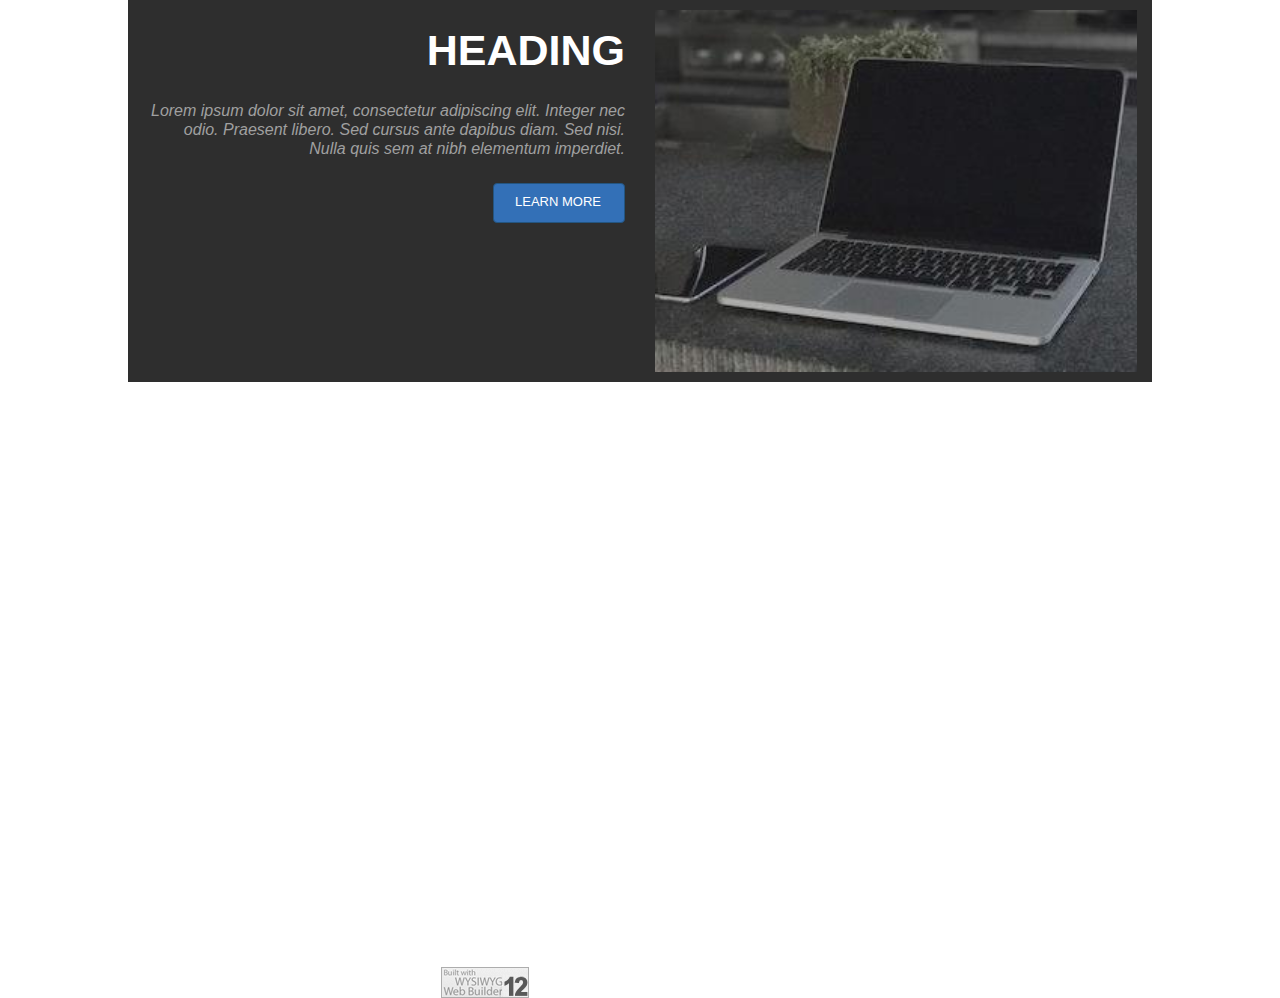
<file: learn_more.html>
<!doctype html>
<html>
<head>
<meta charset="utf-8">
<title>learn more</title>
<meta name="generator" content="WYSIWYG Web Builder 12 Trial Version - http://www.wysiwygwebbuilder.com">
<meta name="viewport" content="width=device-width, initial-scale=1.0">
<link href="Untitled2.css" rel="stylesheet">
<link href="learn_more.css" rel="stylesheet">
</head>
<body>
<a href="http://www.wysiwygwebbuilder.com" target="_blank"><img src="images/builtwithwwb12.png" alt="WYSIWYG Web Builder" style="position:absolute;left:441px;top:967px;border-width:0;z-index:250"></a>
<div id="wb_LayoutGrid3">
<div id="LayoutGrid3">
<div class="row">
<div class="col-1">
<div id="wb_Heading3" style="display:inline-block;width:100%;text-align:right;z-index:0;">
<h1 id="Heading3">HEADING</h1>
</div>
<div id="wb_Text3">
<span style="color:#A0A0A0;font-family:Arial;font-size:16px;"><em>Lorem ipsum dolor sit amet, consectetur adipiscing elit. Integer nec odio. Praesent libero. Sed cursus ante dapibus diam. Sed nisi. Nulla quis sem at nibh elementum imperdiet. </em></span>
</div>
<div id="wb_Shape2" style="display:inline-block;width:132px;height:40px;z-index:2;position:relative;">
<a href="./index.html"><div id="Shape2"><div id="Shape2_text"><span style="color:#FFFFFF;font-family:Arial;font-size:13px;">LEARN MORE</span></div></div></a>
</div>
</div>
<div class="col-2">
<div id="wb_Image1" style="display:inline-block;width:100%;height:auto;z-index:3;">
<img src="images/macbook01.jpg" id="Image1" alt="">
</div>
</div>
</div>
</div>
</div>
</body>
</html>
</file>
<file: Untitled2.css>
a
{
   color: #0000FF;
   text-decoration: underline;
}
a:visited
{
   color: #800080;
}
a:active
{
   color: #FF0000;
}
a:hover
{
   color: #0000FF;
   text-decoration: underline;
}
h1
{
   font-family: Arial;
   font-weight: bold;
   font-size: 32px;
   font-style: normal;
   text-decoration: none;
   color: #000000;
   background-color: transparent;
   margin: 0px 0px 0px 0px;
   padding: 0px 0px 0px 0px;
   display: inline;
}
h2
{
   font-family: Arial;
   font-weight: bold;
   font-size: 27px;
   font-style: normal;
   text-decoration: none;
   color: #000000;
   background-color: transparent;
   margin: 0px 0px 0px 0px;
   padding: 0px 0px 0px 0px;
   display: inline;
}
h3
{
   font-family: Arial;
   font-weight: normal;
   font-size: 24px;
   font-style: normal;
   text-decoration: none;
   color: #000000;
   background-color: transparent;
   margin: 0px 0px 0px 0px;
   padding: 0px 0px 0px 0px;
   display: inline;
}
h4
{
   font-family: Arial;
   font-weight: normal;
   font-size: 21px;
   font-style: italic;
   text-decoration: none;
   color: #000000;
   background-color: transparent;
   margin: 0px 0px 0px 0px;
   padding: 0px 0px 0px 0px;
   display: inline;
}
h5
{
   font-family: Arial;
   font-weight: normal;
   font-size: 19px;
   font-style: normal;
   text-decoration: none;
   color: #000000;
   background-color: transparent;
   margin: 0px 0px 0px 0px;
   padding: 0px 0px 0px 0px;
   display: inline;
}
h6
{
   font-family: Arial;
   font-weight: normal;
   font-size: 16px;
   font-style: normal;
   text-decoration: none;
   color: #000000;
   background-color: transparent;
   margin: 0px 0px 0px 0px;
   padding: 0px 0px 0px 0px;
   display: inline;
}
.CustomStyle
{
   font-family: "Courier New";
   font-weight: bold;
   font-size: 16px;
   font-style: normal;
   text-decoration: none;
   color: #2E74B5;
   background-color: transparent;
}
</file>
<file: learn_more.css>
body
{
   background-color: #FFFFFF;
   color: #000000;
   font-family: Arial;
   font-weight: normal;
   font-size: 13px;
   line-height: 1.1875;
   margin: 0;
   padding: 0;
}
#wb_LayoutGrid3
{
   clear: both;
   position: relative;
   table-layout: fixed;
   display: table;
   text-align: center;
   width: 100%;
   background-color: #2E2E2E;
   background-image: none;
   border: 0px #CCCCCC solid;
   -webkit-box-sizing: border-box;
   -moz-box-sizing: border-box;
   box-sizing: border-box;
   margin-right: auto;
   margin-left: auto;
   max-width: 1024px;
}
#LayoutGrid3
{
   -webkit-box-sizing: border-box;
   -moz-box-sizing: border-box;
   box-sizing: border-box;
   padding: 10px 15px 10px 15px;
   margin-right: auto;
   margin-left: auto;
}
#LayoutGrid3 .row
{
   margin-right: -15px;
   margin-left: -15px;
}
#LayoutGrid3 .col-1, #LayoutGrid3 .col-2
{
   -webkit-box-sizing: border-box;
   -moz-box-sizing: border-box;
   box-sizing: border-box;
   font-size: 0px;
   min-height: 1px;
   padding-right: 15px;
   padding-left: 15px;
   position: relative;
}
#LayoutGrid3 .col-1, #LayoutGrid3 .col-2
{
   float: left;
}
#LayoutGrid3 .col-1
{
   background-color: transparent;
   background-image: none;
   width: 50%;
   text-align: right;
}
#LayoutGrid3 .col-2
{
   background-color: transparent;
   background-image: none;
   width: 50%;
   text-align: right;
}
#LayoutGrid3:before,
#LayoutGrid3:after,
#LayoutGrid3 .row:before,
#LayoutGrid3 .row:after
{
   display: table;
   content: " ";
}
#LayoutGrid3:after,
#LayoutGrid3 .row:after
{
   clear: both;
}
@media (max-width: 480px)
{
#LayoutGrid3 .col-1, #LayoutGrid3 .col-2
{
   float: none;
   width: 100%;
}
}
#wb_Text3 
{
   background-color: transparent;
   background-image: none;
   border: 0px #000000 solid;
   padding: 25px 0px 25px 0px;
   margin: 0;
   text-align: right;
}
#wb_Text3 div
{
   text-align: right;
}
#wb_Heading3
{
   background-color: transparent;
   background-image: none;
   border: 0px #FFFFFF solid;
   -webkit-box-sizing: border-box;
   -moz-box-sizing: border-box;
   box-sizing: border-box;
   padding: 15px 0px 0px 0px;
}
#Heading3
{
   color: #FFFFFF;
   font-family: Arial;
   font-weight: bold;
   font-size: 43px;
   margin: 0;
   text-align: right;
}
#wb_Image1
{
   vertical-align: top;
}
#Image1
{
   border: 0px #000000 solid;
   -webkit-box-sizing: border-box;
   -moz-box-sizing: border-box;
   box-sizing: border-box;
   padding: 0px 0px 0px 0px;
   display: block;
   width: 100%;
   height: auto;
   max-width: 640px;
   margin-left: auto;
   margin-right: auto;
   vertical-align: top;
}
#Shape2
{
   top: 0px;
   width: 130px;
   height: 38px;
   background-color: #3370B7;
   background-image: none;
   border: 1px #245580 solid;
   border-radius: 4px;
}
#Shape2:hover
{
   background-color: #265A88;
   background-image: none;
   border: 1px #245580 solid;
}
#Shape2_text
{
   position: absolute;
   left: 3px;
   top: 11px;
   width: 124px;
   height: 23px;
   overflow: hidden;
   text-align: center;
}
</file>
